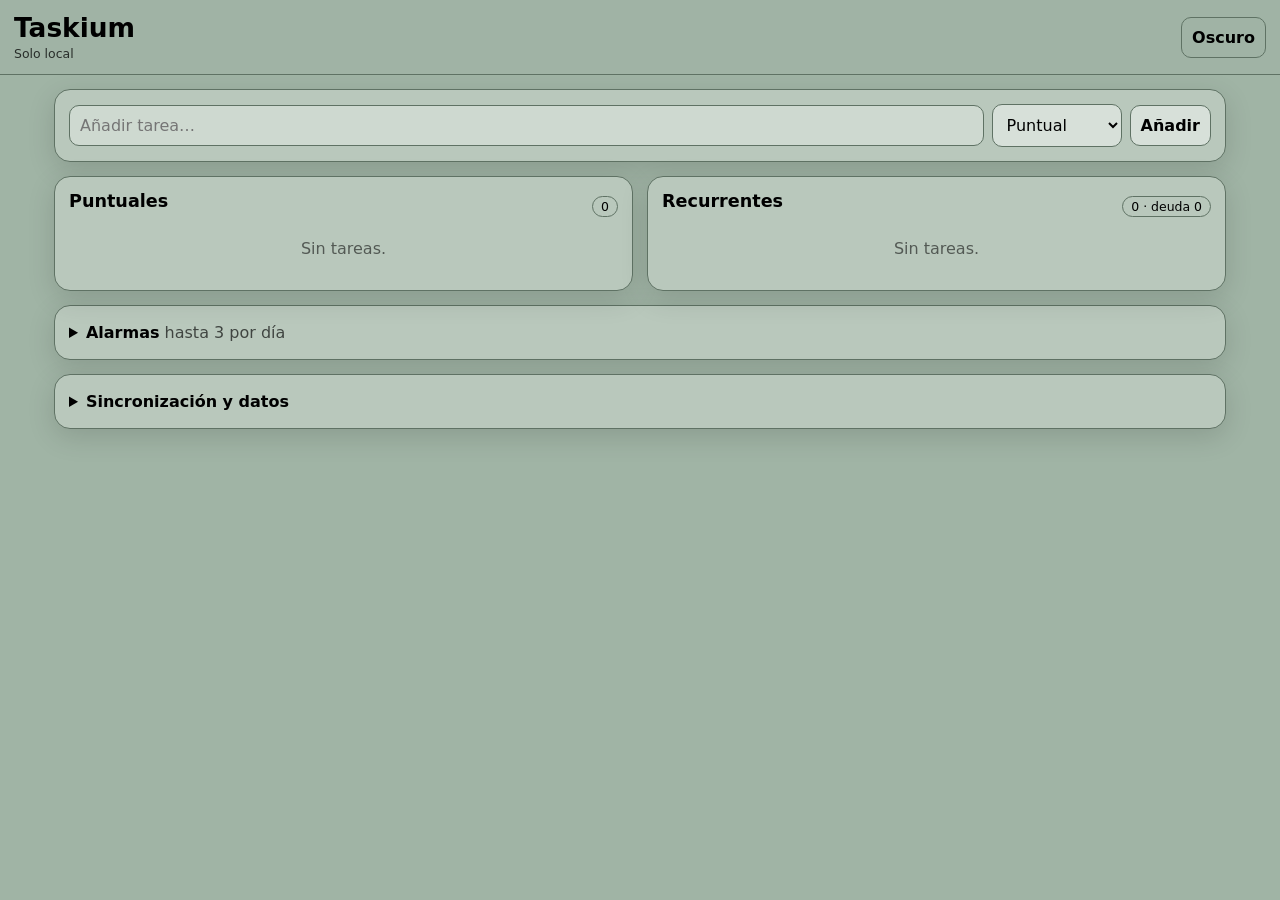
<file: index.html>
<!doctype html>
<html lang="es"><head><meta charset="utf-8"><meta name="viewport" content="width=device-width,initial-scale=1,viewport-fit=cover"><meta name="theme-color" content="#5F7264"><title>Taskium</title><link rel="manifest" href="./manifest.webmanifest"><link rel="icon" href="./assets/icons/icon-192.png"><link rel="stylesheet" href="./css/styles.css"></head>
<body><header class="top"><div><h1>Taskium</h1><span id="syncStatus">Local</span></div><div class="header-actions"><button id="themeBtn" class="ghost">Oscuro</button><button id="installBtn" class="ghost hidden">Instalar</button></div></header>
<main>
<section id="alertBanner" class="alert hidden"><strong>⏰ Taskium</strong><span>Hay tareas pendientes.</span><button id="snoozeNowBtn">Posponer</button><button id="dismissAlertBtn" class="ghost">Cerrar</button></section>
<section class="quick card"><form id="addForm"><input id="taskText" maxlength="240" placeholder="Añadir tarea…" autocomplete="off" required><select id="taskKind"><option value="one_time">Puntual</option><option value="recurring">Recurrente</option></select><label id="intervalWrap" class="interval hidden">cada <input id="intervalDays" type="number" min="1" max="365" value="1"> días</label><label id="startWrap" class="start-date hidden">empieza <input id="startDate" type="date"></label><button type="submit">Añadir</button></form></section>
<section class="grid"><div class="card"><div class="section-title"><h2>Puntuales</h2><span id="oneCount" class="pill"></span></div><div id="oneList" class="tasks"></div></div><div class="card"><div class="section-title"><h2>Recurrentes</h2><span id="recCount" class="pill"></span></div><div id="recList" class="tasks"></div></div></section>
<section class="card"><details><summary><strong>Alarmas</strong> <span class="muted">hasta 3 por día</span></summary><div class="settings-row"><label>Posponer <input id="snoozeMinutes" type="number" min="1" max="60" value="10"> min</label><button id="enableNotificationsBtn">Activar alarmas locales</button></div><p class="tiny">Motor: <strong id="alarmBackendStatus">Comprobando…</strong></p><div id="alarmsGrid" class="alarms"></div></details></section>
<section class="card"><details><summary><strong>Sincronización y datos</strong></summary><div id="authLoggedOut"><p class="muted">Puedes usar Taskium solo en este dispositivo. Para sincronizar móvil y PC, inicia sesión. Las alarmas instaladas suenan localmente en cada dispositivo.</p><form id="authForm" class="auth"><input id="email" type="email" placeholder="Correo" required><input id="password" type="password" minlength="6" placeholder="Contraseña" required><button type="submit">Entrar</button><button type="button" id="signupBtn" class="ghost">Crear cuenta</button></form></div><div id="authLoggedIn" class="hidden"><p>Sesión: <strong id="userEmail"></strong></p><button id="syncBtn">Sincronizar ahora</button> <button id="signoutBtn" class="ghost">Cerrar sesión</button></div><hr><div class="data-actions"><button id="importFileBtn" class="ghost">Importar JSON antiguo</button><button id="importBundledBtn" class="ghost">Importar estado incluido</button><input id="importFile" type="file" accept="application/json,.json" class="hidden"></div><p class="tiny">Taskium 2.1.0 · datos sincronizados + alarmas locales nativas</p></details></section>
</main>
<div id="toast" class="toast hidden"></div><script type="module" src="./js/app.js"></script></body></html>
</file>
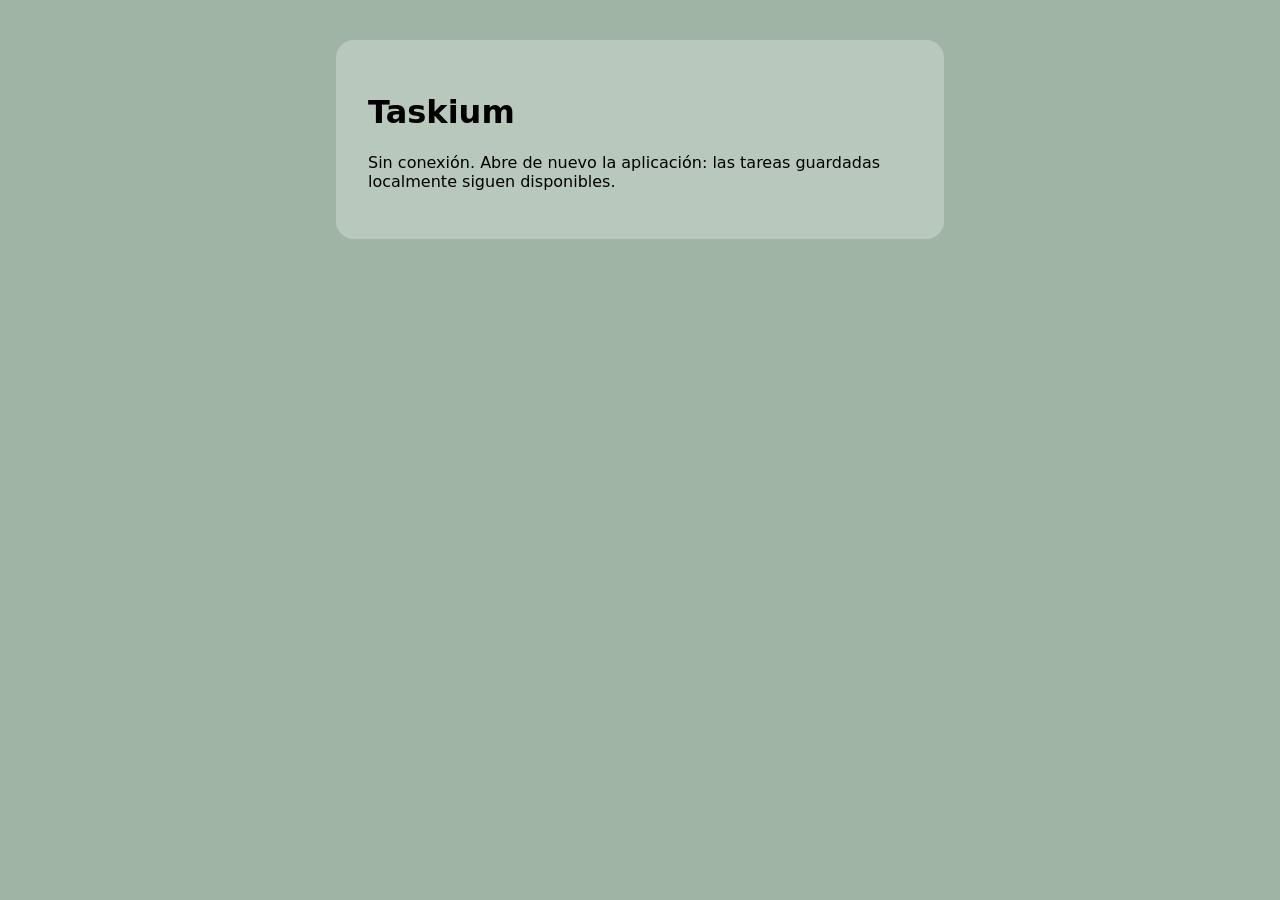
<file: offline.html>
<!doctype html><meta charset="utf-8"><meta name="viewport" content="width=device-width,initial-scale=1"><title>Taskium</title><style>body{font-family:system-ui;background:#A0B4A5;padding:2rem}main{max-width:34rem;margin:auto;background:#B9C8BC;padding:2rem;border-radius:18px}</style><main><h1>Taskium</h1><p>Sin conexión. Abre de nuevo la aplicación: las tareas guardadas localmente siguen disponibles.</p></main>
</file>
<file: css/styles.css>
:root{--bg:#A0B4A5;--surface:#B9C8BC;--surface2:#C4D0C6;--text:#000;--red:#D11F1F;--green:#0F5132;--button:#D7E0D9;--active:#C2D1C5;--border:#5F7264;--shadow:0 8px 28px #0002}html[data-theme=dark]{--bg:#445149;--surface:#55645B;--surface2:#5D6C63;--text:#F3F3F3;--red:#FF7B7B;--green:#8FE3B0;--button:#64756B;--active:#74867C;--border:#AAB8AD;--shadow:0 8px 28px #0005}*{box-sizing:border-box}body{margin:0;background:var(--bg);color:var(--text);font-family:Segoe UI,system-ui,sans-serif;min-height:100vh}.top{position:sticky;top:0;z-index:10;background:color-mix(in srgb,var(--bg) 92%,transparent);backdrop-filter:blur(12px);display:flex;justify-content:space-between;align-items:center;padding:12px max(14px,env(safe-area-inset-left));border-bottom:1px solid var(--border)}h1{font-size:1.65rem;margin:0}.top span{font-size:.78rem;opacity:.75}.header-actions{display:flex;gap:8px}main{max-width:1200px;margin:auto;padding:14px}.card{background:var(--surface);border:1px solid var(--border);border-radius:16px;padding:14px;box-shadow:var(--shadow);margin-bottom:14px}.quick form{display:flex;gap:8px;align-items:center;flex-wrap:wrap}input,select,button{font:inherit;border-radius:10px;border:1px solid var(--border);padding:10px;background:var(--button);color:var(--text)}input{background:color-mix(in srgb,var(--surface) 70%,white 30%)}html[data-theme=dark] input{background:#344038}button{font-weight:650;cursor:pointer}button:hover{background:var(--active)}button:disabled{opacity:.45;cursor:not-allowed}.quick #taskText{flex:1;min-width:180px}.interval,.start-date{white-space:nowrap;display:flex;align-items:center;gap:6px}.interval input{width:72px}.start-date input{width:150px}.grid{display:grid;grid-template-columns:1fr 1fr;gap:14px}.section-title{display:flex;justify-content:space-between;align-items:center}.section-title h2{margin:0 0 10px;font-size:1.1rem}.pill{border:1px solid var(--border);border-radius:999px;padding:2px 8px;font-size:.78rem}.tasks{display:flex;flex-direction:column;gap:4px}.task{display:grid;grid-template-columns:minmax(0,1fr) auto;align-items:center;gap:8px;padding:10px;border-radius:10px}.task:nth-child(even){background:color-mix(in srgb,var(--surface) 80%,var(--bg) 20%)}.task-main{min-width:0}.task-text{font-size:1rem;font-weight:650;overflow-wrap:anywhere}.one .task-text{color:var(--red)}.recurring .task-text{color:var(--green)}.meta{font-size:.76rem;opacity:.75;margin-top:2px}.debt{display:inline-block;font-weight:750;border-radius:999px;padding:2px 7px;margin-left:5px;background:var(--button)}.task-actions{display:flex;gap:5px}.task-actions button{padding:6px 9px;min-width:36px}.done{font-size:1rem}.empty{opacity:.55;padding:18px 4px;text-align:center}.ghost{background:transparent}.danger{color:var(--red)}details summary{cursor:pointer;padding:3px 0}.settings-row{display:flex;justify-content:space-between;align-items:center;gap:12px;margin:14px 0}.settings-row input{width:80px}.alarms{display:grid;grid-template-columns:repeat(7,minmax(135px,1fr));gap:8px;overflow-x:auto}.day{border:1px solid var(--border);padding:8px;border-radius:12px;min-width:135px}.day h3{font-size:.9rem;text-transform:capitalize;margin:0 0 8px}.slot{display:grid;grid-template-columns:auto 1fr;gap:5px;align-items:center;margin:5px 0}.slot input[type=time]{padding:6px;width:100%}.auth{display:flex;gap:8px;flex-wrap:wrap}.auth input{flex:1;min-width:180px}.data-actions{display:flex;gap:8px;flex-wrap:wrap}.muted{opacity:.65;font-weight:400}.tiny{font-size:.75rem;opacity:.6}.hidden{display:none!important}.alert{display:flex;align-items:center;gap:10px;background:#f5d76e;color:#1d1d1d}.alert span{flex:1}.toast{position:fixed;left:50%;bottom:24px;transform:translateX(-50%);background:#111;color:white;padding:10px 14px;border-radius:10px;z-index:99;box-shadow:var(--shadow)}hr{border:0;border-top:1px solid var(--border);margin:16px 0}@media(max-width:760px){main{padding:10px}.grid{grid-template-columns:1fr}.quick form{display:grid;grid-template-columns:1fr auto}.quick #taskText{grid-column:1/-1;min-width:100px}.interval{justify-self:start}.start-date{grid-column:1/-1;justify-self:start}.task{grid-template-columns:1fr}.task-actions{justify-content:flex-end}.alarms{grid-template-columns:repeat(7,150px)}.settings-row{align-items:flex-start;flex-direction:column}.top{padding:10px}.header-actions button{padding:8px}.card{border-radius:13px;padding:11px}}
</file>
